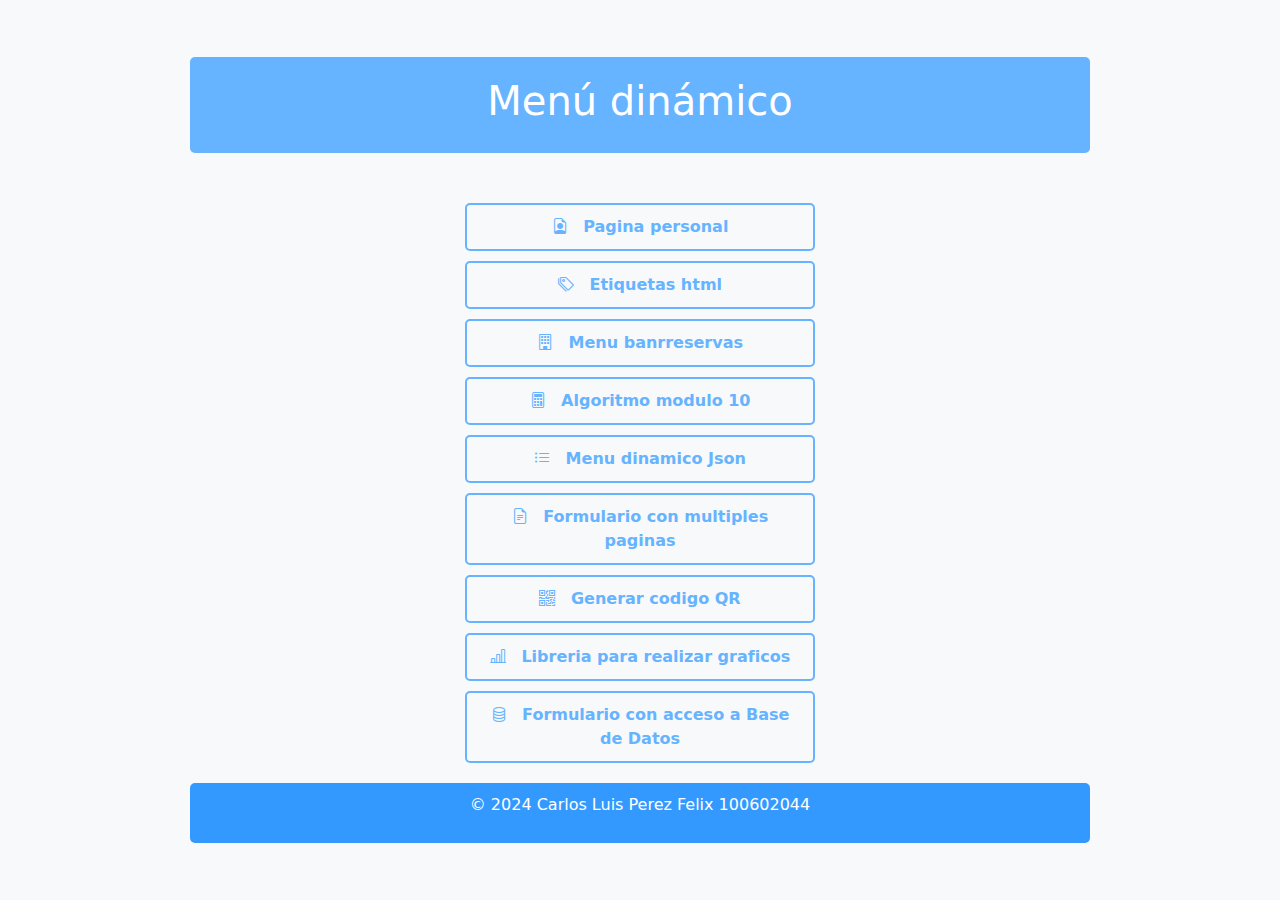
<file: index.html>
<!DOCTYPE html>
<html lang="es">
<head>
    <meta charset="UTF-8">
    <meta name="viewport" content="width=device-width, initial-scale=1.0">
    <title>Proyecto Final</title>
    <!-- Bootstrap -->
    <link href="https://cdn.jsdelivr.net/npm/bootstrap@5.3.2/dist/css/bootstrap.min.css" rel="stylesheet">
    <!-- íconos de Bootstrap -->
    <link href="https://cdn.jsdelivr.net/npm/bootstrap-icons/font/bootstrap-icons.css" rel="stylesheet">
   <link rel="stylesheet" href="style.css">
</head>
<body>

    <!-- Contenedor para el contenido centrado -->
    <div class="content-wrapper">
        <header>
            <h1>Menú dinámico</h1>
        </header>

        <!-- Lista de menu generada dinamicamente -->
        <div class="menu-container">
            <ul id="menu" class="menu-list"></ul>
        </div>

        <footer>
            <p>&copy; 2024 Carlos Luis Perez Felix 100602044</p>
        </footer>
    </div>

    <!-- Bootstrap JS -->
    <script src="https://cdn.jsdelivr.net/npm/bootstrap@5.3.2/dist/js/bootstrap.bundle.min.js"></script>

    <script src="script.js">  
    </script>
</body>
</html>
</file>
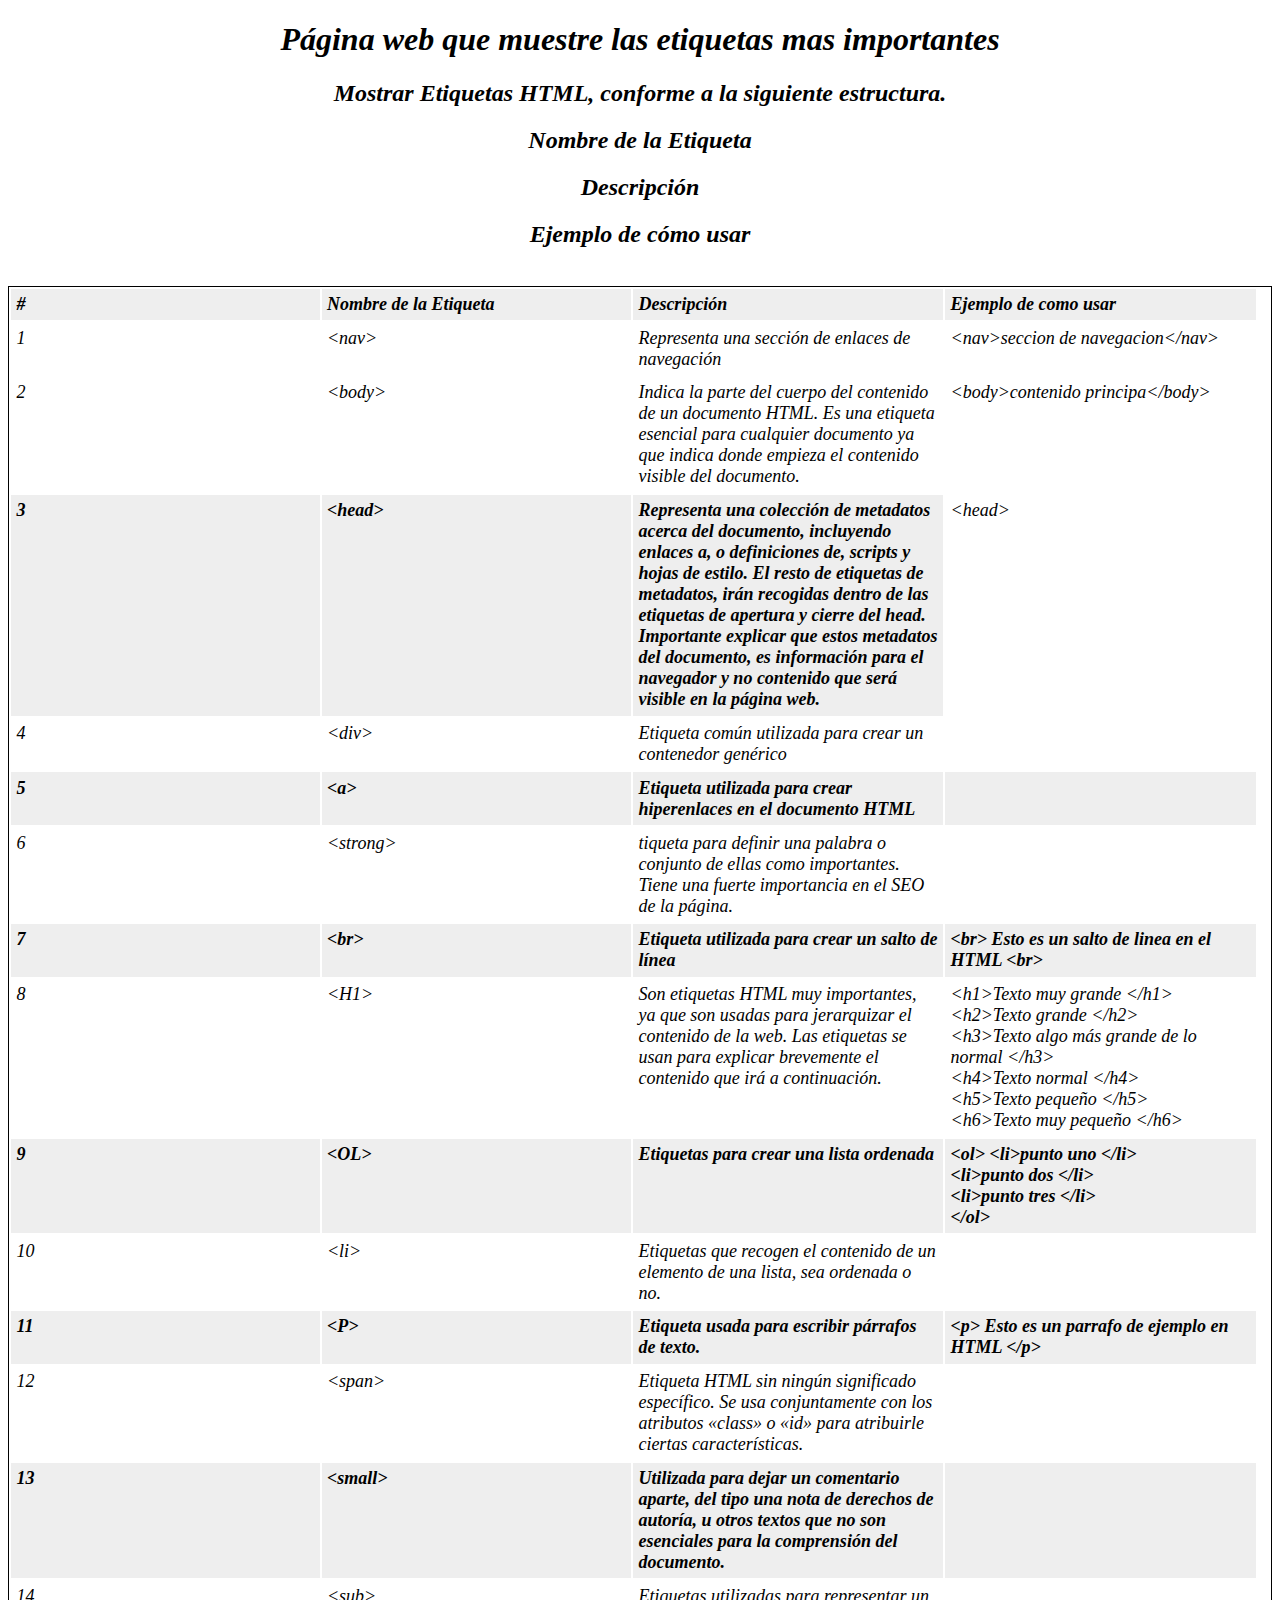
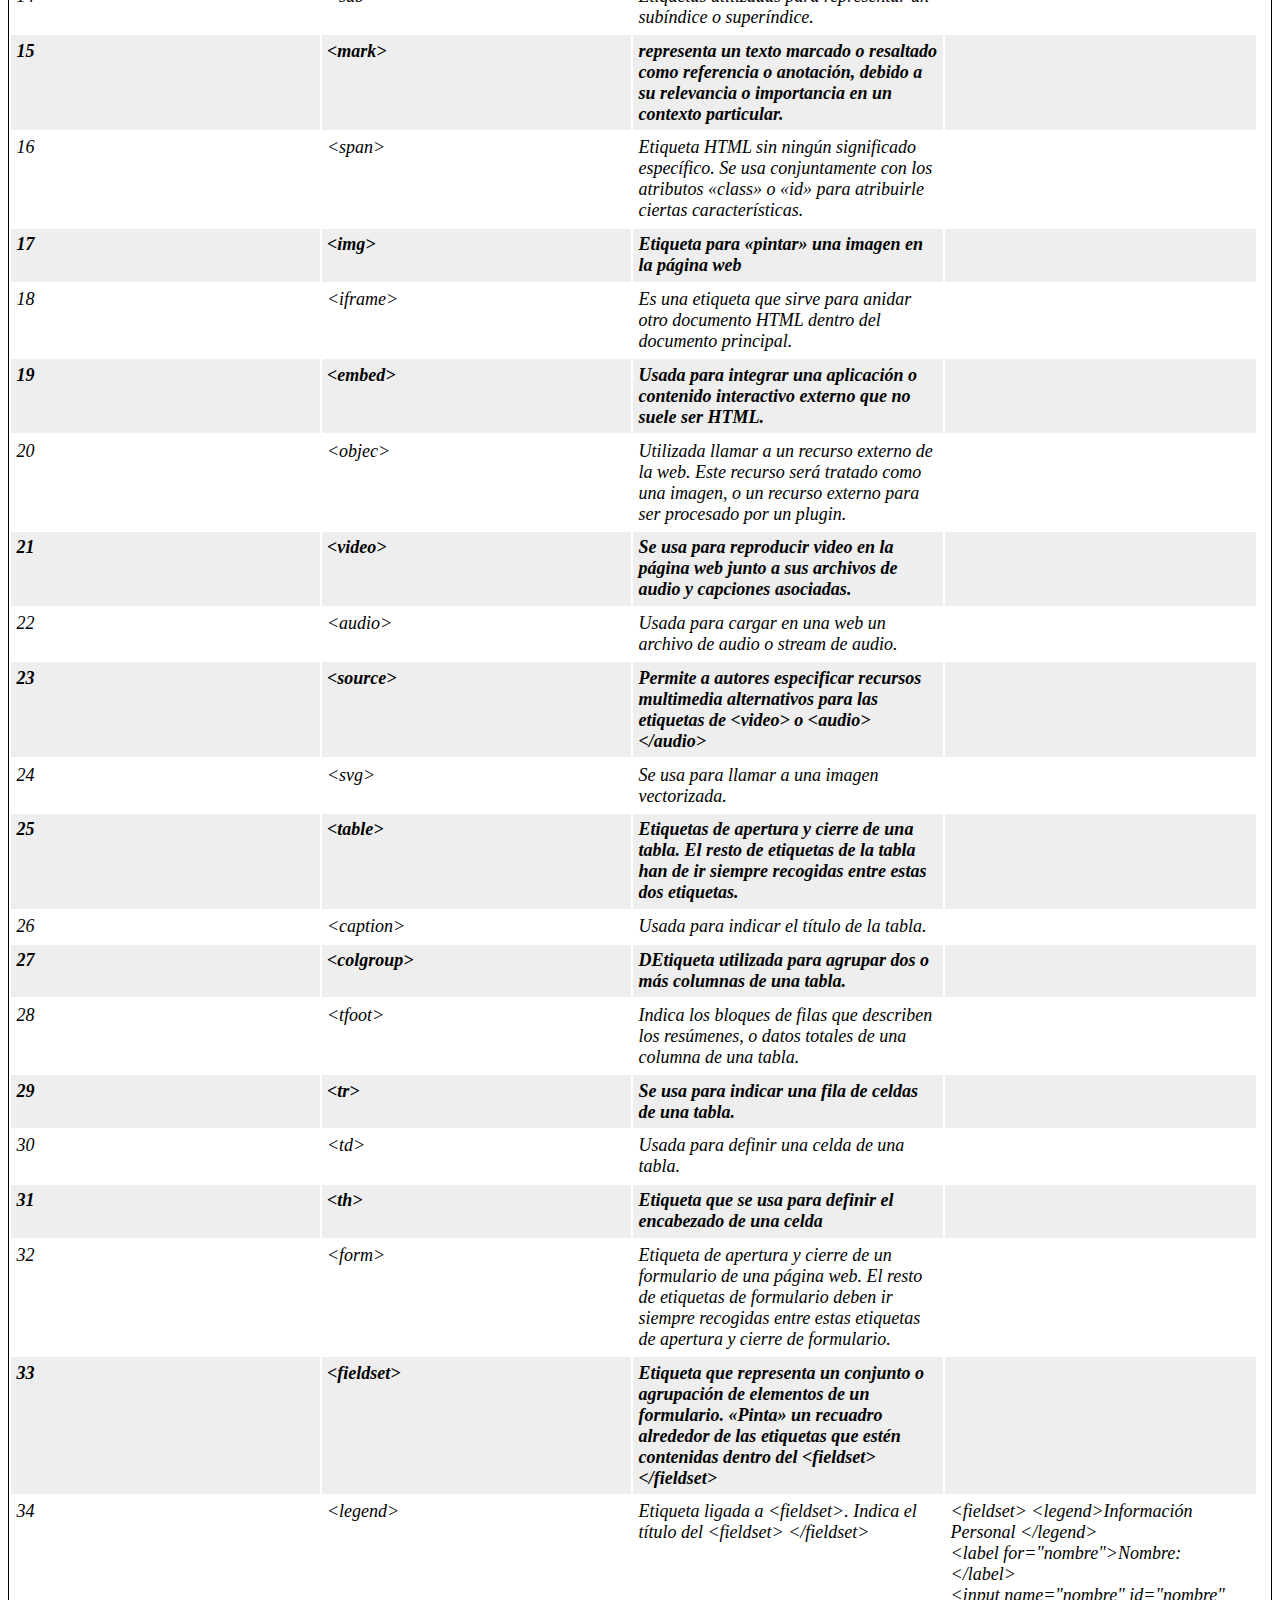
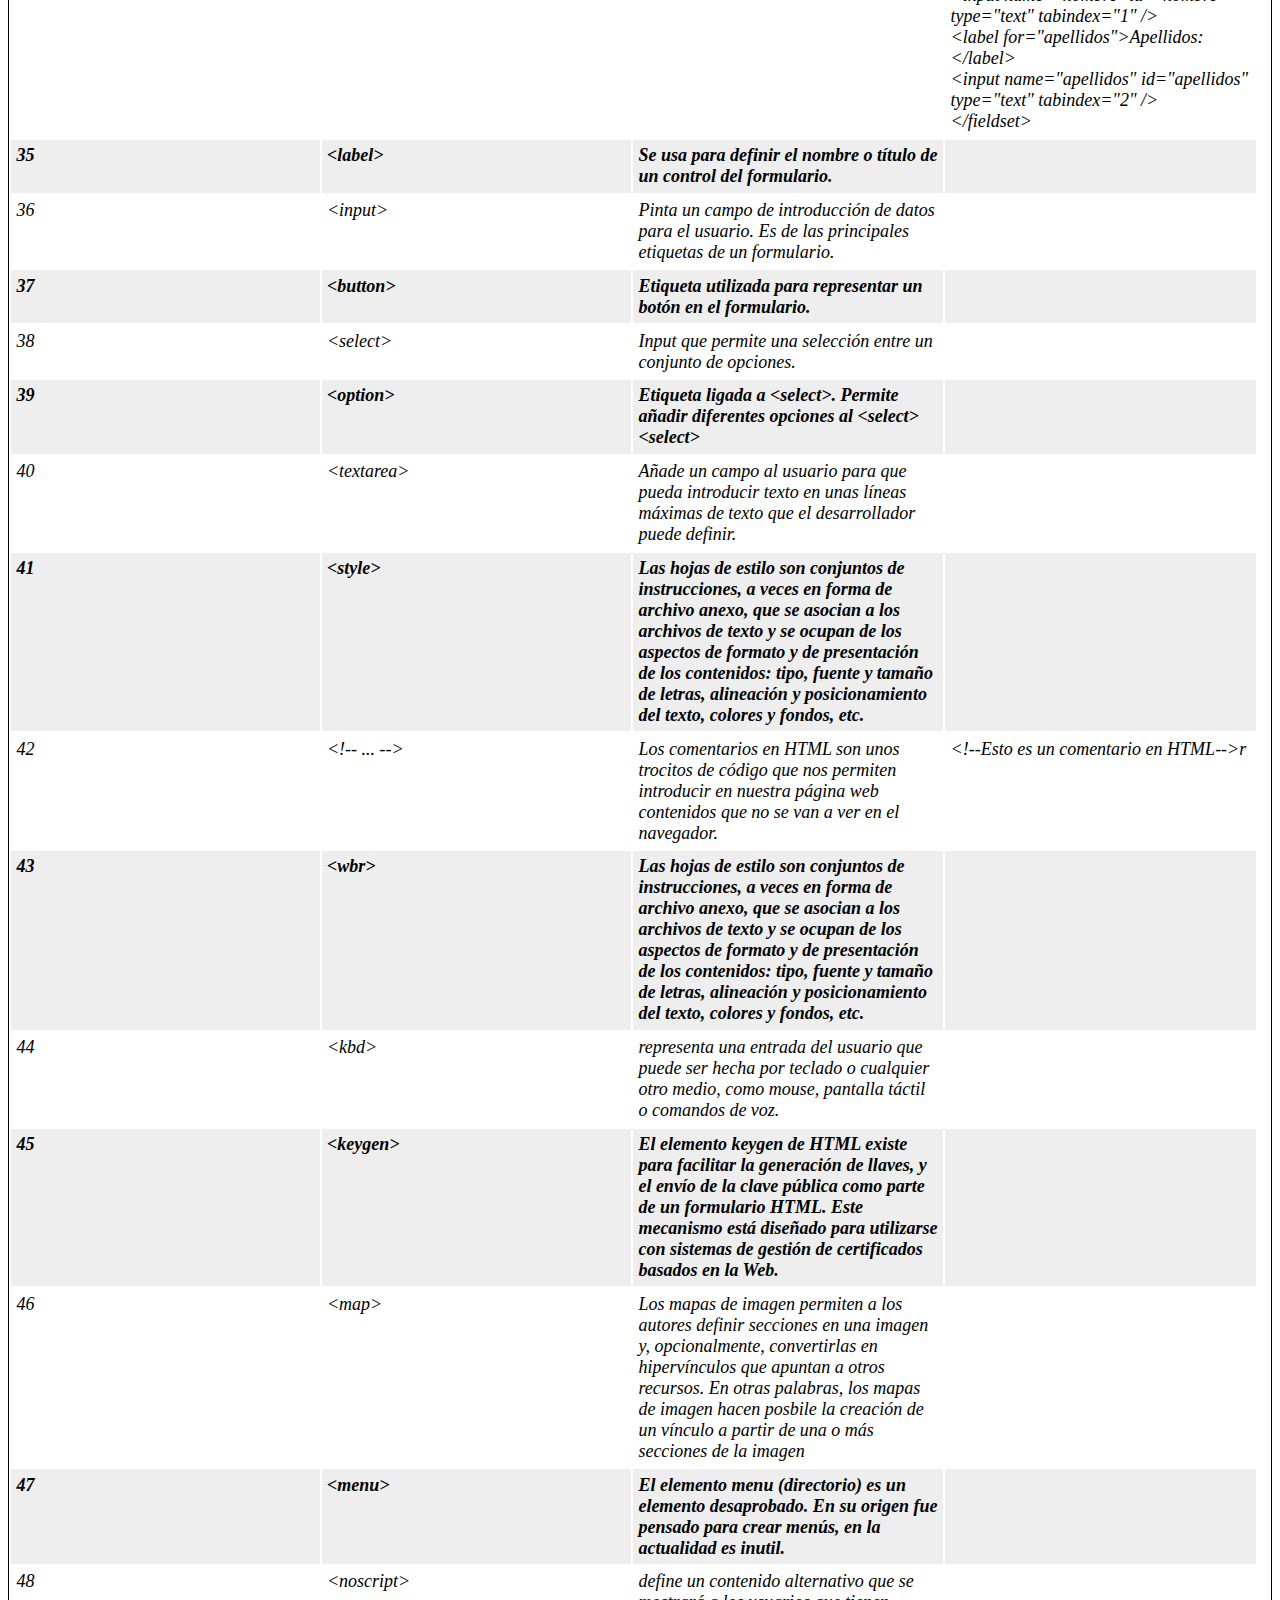
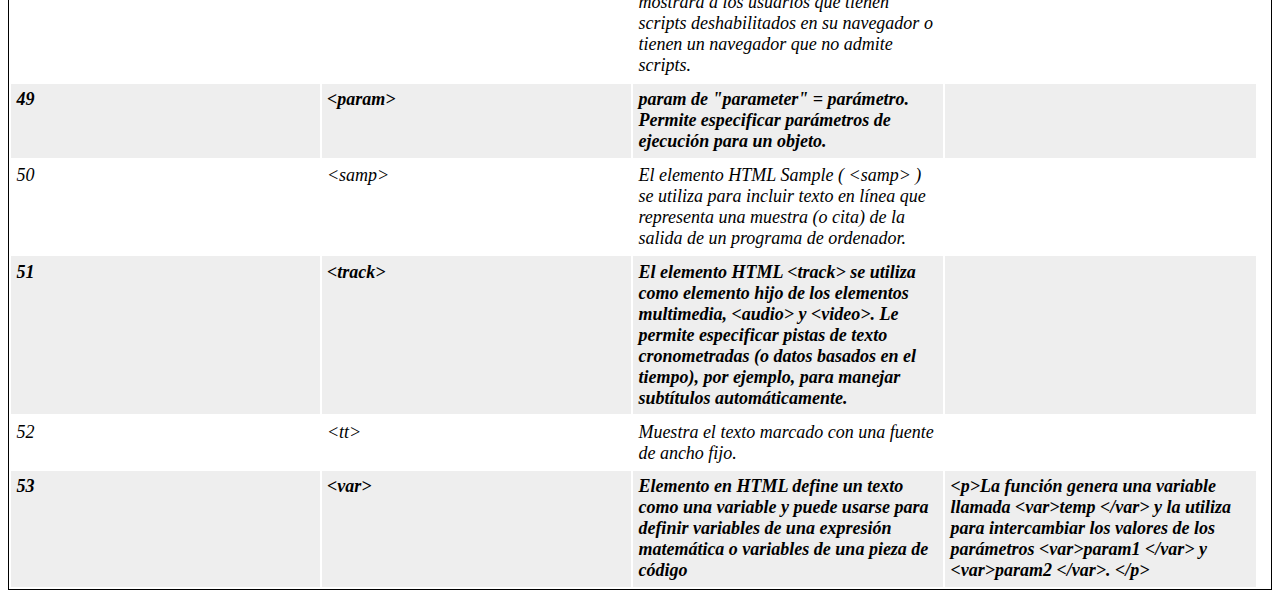
<file: 102 etiquetas/index.html>
<!DOCTYPE html>
<html lang="en">
<head>
    <meta charset="UTF-8">
    <meta http-equiv="X-UA-Compatible" content="IE=edge">
    <meta name="viewport" content="width=device-width, initial-scale=1.0">
    <title>102 Etiquetas HTML</title>

    <style>
        
        div {
            text-align: center;
            color: #000;
            font-style: italic;
        }

        img{
            max-width: 100%;
            justify-content: space-between;
            border-radius: 2rem;
            
            
        }

        h3{
            text-align: initial;
        }

        table {
            width: 100%;
            border: 1px solid #000;
            color: black;
        }

        th, td {
            width: 25%;
            text-align: left;
            vertical-align: top;
            border-collapse: collapse;
            padding: 0.3em;
            caption-side: bottom;
            font-size: large;
            font-style: italic;
            
        }
        
        caption {
            padding: 0.3em;
            color: #fff;
            background: #000;
        }
        th {
            background: #eee;
            
        }

    </style>
</head>
<body>
    <div>

        <main>

        <h1>Página web que muestre las etiquetas mas importantes</h1>
        <h2>Mostrar Etiquetas HTML, conforme a la siguiente estructura.</h2>
        <h2>Nombre de la Etiqueta</h2>
        <h2>Descripción</h2>
        <h2>Ejemplo de cómo usar</h2>

    </main>

        <table>
            <tr>
                <th>#</th>
                <th>Nombre de la Etiqueta</th>
                <th>Descripción</th>
                <th>Ejemplo de como usar</th>
            </tr>


            <tr>
                <td>1</td>
                <td>&ltnav&gt</td>
                <td>Representa una sección de enlaces de navegación</td>
                <td>&lt;nav&gt;seccion de navegacion&lt;/nav&gt;</td>
                <td></td>
            </tr>

            <tr>
                <td>2</td>
                <td>&ltbody&gt</td>
                <td>Indica la parte del cuerpo del contenido de un documento HTML. Es una etiqueta esencial para cualquier documento ya que indica 
                    donde empieza el contenido visible del documento.</td>
                    <td>&lt;body&gt;contenido principa&lt;/body&gt;</td>
                </tr>

            <tr>
                <th>3</th>
                <th>&lthead&gt</th>
                <th>
                    Representa una colección de metadatos acerca del documento, incluyendo enlaces a, o definiciones de, scripts y hojas de estilo. 
                    El resto de etiquetas de metadatos, irán recogidas dentro de las etiquetas de apertura y cierre del head. Importante explicar 
                    que estos metadatos del documento, es información para el navegador y no contenido que será visible en la página web.     
                </th>
                <td>&lt;head&gt;</td>
            </tr>

            <tr>
                <td>4</td>
                <td>&ltdiv&gt</td>
                <td>Etiqueta común utilizada para crear un contenedor genérico</td>
                <td> </td>
            </tr>

            <tr>
                <th>5</th>
                <th>&lta&gt</th>
                <th>Etiqueta utilizada para crear hiperenlaces en el documento HTML</th>
                <th> </th>
            </tr>

            <tr>
                <td>6</td>
                <td>&ltstrong&gt</td>
                <td>tiqueta para definir una palabra o conjunto de ellas como importantes. Tiene una fuerte importancia en el SEO de la página.</td>
                <td> </td>
            </tr>

            <tr>
                <th>7</th>
                <th>&ltbr&gt</th>
                <th>Etiqueta utilizada para crear un salto de línea</th>
                <th>&ltbr&gt Esto es un salto de linea en el HTML &ltbr&gt</th>
            </tr>

            <tr>
                <td>8</td>
                <td>&ltH1&gt</td>
                <td>Son etiquetas HTML muy importantes, ya que son usadas para jerarquizar el contenido de la web. Las etiquetas se usan para explicar 
                    brevemente el contenido que irá a continuación.</td>
                <td> &lth1>Texto muy grande &lt/h1>

                    &lth2>Texto grande &lt/h2> <br>
                    
                    &lth3>Texto algo más grande de lo normal &lt/h3> <br>
                    
                    &lth4>Texto normal &lt/h4> <br>
                    
                    &lth5>Texto pequeño &lt/h5> <br>
                    
                    &lth6>Texto muy pequeño &lt/h6></td> <br>
            </tr>

            <tr>
                <th>9</th>
                <th>&ltOL&gt</th>
                <th>Etiquetas para crear una lista ordenada</th>
                <th> &ltol>
                     &ltli>punto uno &lt/li> <br>
                     &ltli>punto dos &lt/li> <br>
                     &ltli>punto tres &lt/li> <br>
                     &lt/ol></th>
            </tr>

            <tr>
                <td>10</td>
                <td>&ltli&gt</td>
                <td>Etiquetas que recogen el contenido de un elemento de una lista, sea ordenada o no.</td>
                <td> </td>
            </tr>

            <tr>
                <th>11</th>
                <th>&ltP&gt</th>
                <th>Etiqueta usada para escribir párrafos de texto.</th>
                <th> &ltp> Esto es un parrafo de ejemplo en HTML &lt/p></th>
            </tr>

            <tr>
                <td>12</td>
                <td>&ltspan&gt</td>
                <td>Etiqueta HTML sin ningún significado específico. Se usa conjuntamente con los atributos «class» o «id» para atribuirle ciertas 
                    características.</td>
                <td> </td>
            </tr>

            <tr>
                <th>13</th>
                <th>&ltsmall&gt</th>
                <th>Utilizada para dejar un comentario aparte, del tipo una nota de derechos de autoría, u otros textos que no son esenciales para la comprensión
                    del documento.</th>
                <th> </th>
            </tr>

            <tr>
                <td>14</td>
                <td>&ltsub&gt</td>
                <td>Etiquetas utilizadas para representar un subíndice o superíndice.</td>
                <td> </td>
            </tr>

            <tr>
                <th>15</th>
                <th>&ltmark&gt</th>
                <th>representa un texto marcado o resaltado como referencia o anotación, debido a su relevancia o importancia en un contexto particular.</th>
                <th> </th>
            </tr>

            <tr>
                <td>16</td>
                <td>&ltspan&gt</td>
                <td>Etiqueta HTML sin ningún significado específico. Se usa conjuntamente con los atributos «class» o «id» para atribuirle ciertas 
                    características.</td>
                <td> </td>
            </tr>

            <tr>
                <th>17</th>
                <th>&ltimg&gt</th>
                <th>Etiqueta para «pintar» una imagen en la página web</th>
                <th> </th>
            </tr>

            <tr>
                <td>18</td>
                <td>&ltiframe&gt</td>
                <td>Es una etiqueta que sirve para anidar otro documento HTML dentro del documento principal.</td>
                <td> </td>
            </tr>

            <tr>
                <th>19</th>
                <th>&ltembed&gt</th>
                <th>Usada para integrar una aplicación o contenido interactivo externo que no suele ser HTML.</th>
                <th> </th>
            </tr>

            <tr>
                <td>20</td>
                <td>&ltobjec&gt</td>
                <td>Utilizada llamar a un recurso externo de la web. Este recurso será tratado como una imagen,
                    o un recurso externo para ser procesado por un plugin.</td>
                <td> </td>
            </tr>

            <tr>
                <th>21</th>
                <th>&ltvideo&gt</th>
                <th>Se usa para reproducir video en la página web junto a sus archivos de audio y capciones asociadas.</th>
                <th> </th>
            </tr>

            <tr>
                <td>22</td>
                <td>&ltaudio&gt</td>
                <td>Usada para cargar en una web un archivo de audio o stream de audio.</td>
                <td> </td>
            </tr>

            <tr>
                <th>23</th>
                <th>&ltsource&gt</th>
                <th>Permite a autores especificar recursos multimedia alternativos para las etiquetas de &ltvideo&gt o &ltaudio&gt &lt/audio&gt</th>
                <th> </th>
            </tr>

            <tr>
                <td>24</td>
                <td>&ltsvg&gt</td>
                <td>Se usa para llamar a una imagen vectorizada.</td>
                <td> </td>
            </tr>

            <tr>
                <th>25</th>
                <th>&lttable&gt</th>
                <th>Etiquetas de apertura y cierre de una tabla. El resto de etiquetas de la tabla han de ir siempre recogidas entre estas dos etiquetas.</th>
                <th> </th>
            </tr>

            <tr>
                <td>26</td>
                <td>&ltcaption&gt</td>
                <td>Usada para indicar el título de la tabla.</td>
                <td> </td>
            </tr>

            <tr>
                <th>27</th>
                <th>&ltcolgroup&gt</th>
                <th>DEtiqueta utilizada para agrupar dos o más columnas de una tabla.</th>
                <th> </th>
            </tr>

            <tr>
                <td>28</td>
                <td>&lttfoot&gt</td>
                <td>Indica los bloques de filas que describen los resúmenes, o datos totales de una columna de una tabla.</td>
                <td> </td>
            </tr>

            <tr>
                <th>29</th>
                <th>&lttr&gt</th>
                <th>Se usa para indicar una fila de celdas de una tabla.</th>
                <th> </th>
            </tr>

            <tr>
                <td>30</td>
                <td>&lttd&gt</td>
                <td>Usada para definir una celda de una tabla.</td>
                <td> </td>
            </tr>

            <tr>
                <th>31</th>
                <th>&ltth&gt</th>
                <th>Etiqueta que se usa para definir el encabezado de una celda</th>
                <th> </th>
            </tr>

            <tr>
                <td>32</td>
                <td>&ltform&gt</td>
                <td>Etiqueta de apertura y cierre de un formulario de una página web. El resto de etiquetas de formulario deben ir siempre recogidas entre estas 
                    etiquetas de apertura y cierre de formulario.</td>
                <td> </td>
            </tr>

            <tr>
                <th>33</th>
                <th>&ltfieldset&gt</th>
                <th>Etiqueta que representa un conjunto o agrupación de elementos de un formulario. «Pinta» un recuadro alrededor de las etiquetas que estén contenidas
                    dentro del &ltfieldset&gt &lt/fieldset&gt</th>
                <th> </th>
            </tr>

            <tr>
                <td>34</td>
                <td>&ltlegend&gt</td>
                <td>Etiqueta ligada a &ltfieldset&gt. Indica el título del &ltfieldset&gt &lt/fieldset&gt</td>
                <td><form>
                    &ltfieldset>
                        &ltlegend>Información Personal &lt/legend> <br>
                        &ltlabel for="nombre">Nombre: &lt/label> <br>
                        &ltinput name="nombre" id="nombre" type="text" tabindex="1" /> <br>
                        &ltlabel for="apellidos">Apellidos: &lt/label> <br>
                        &ltinput name="apellidos" id="apellidos" type="text" tabindex="2" /> <br>
                        &lt/fieldset></td>
            </tr>

            <tr>
                <th>35</th>
                <th>&ltlabel&gt</th>
                <th>Se usa para definir el nombre o título de un control del formulario.</th>
                <th> </th>
            </tr>

            <tr>
                <td>36</td>
                <td>&ltinput&gt</td>
                <td>Pinta un campo de introducción de datos para el usuario. Es de las principales etiquetas de un formulario.</td>
                <td> </td>
            </tr>

            <tr>
                <th>37</th>
                <th>&ltbutton&gt</th>
                <th>Etiqueta utilizada para representar un botón en el formulario.</th>
                <th> </th>
            </tr>

            <tr>
                <td>38</td>
                <td>&ltselect&gt</td>
                <td>Input que permite una selección entre un conjunto de opciones.</td>
                <td> </td>
            </tr>

            <tr>
                <th>39</th>
                <th>&ltoption&gt</th>
                <th>Etiqueta ligada a &ltselect&gt. Permite añadir diferentes opciones al &ltselect&gt &ltselect&gt</th>
                <th> </th>
            </tr>

            <tr>
                <td>40</td>
                <td>&lttextarea&gt</td>
                <td>Añade un campo al usuario para que pueda introducir texto en unas líneas máximas de texto que el desarrollador puede definir.</td>
                <td> </td>
            </tr>

            <tr>
                <th>41</th>
                <th>&ltstyle&gt</th>
                <th>Las hojas de estilo son conjuntos de instrucciones, a veces en forma de archivo anexo, que se asocian a los archivos de texto
                 y se ocupan de los aspectos de formato y de presentación de los contenidos: tipo, fuente y tamaño de letras, alineación y posicionamiento del texto, colores y fondos, etc.</th>
                <th> </th>
            </tr>

            <tr>
                <td>42</td>
                <td>&lt!-- ... --&gt</td>
                <td>Los comentarios en HTML son unos trocitos de código que nos permiten introducir en nuestra página web contenidos que no se van a ver en el navegador.</td>
                <td>&lt!--Esto es un comentario en HTML--&gtr</td>
            </tr>

            <tr>
                <th>43</th>
                <th>&ltwbr&gt</th>
                <th>Las hojas de estilo son conjuntos de instrucciones, a veces en forma de archivo anexo, que se asocian a los archivos de texto y se ocupan de los aspectos 
                    de formato y de presentación de los contenidos: tipo, fuente y tamaño de letras, alineación y posicionamiento del texto, colores y fondos, etc.</th>
                <th> </th>
            </tr>

            <tr>
                <td>44</td>
                <td>&ltkbd&gt</td>
                <td> representa una entrada del usuario que puede ser hecha por teclado o cualquier otro medio, como mouse, pantalla táctil o comandos de voz.</td>
                <td> </td>
            </tr>

            <tr>
                <th>45</th>
                <th>&ltkeygen&gt</th>
                <th>El elemento keygen de HTML existe para facilitar la generación de llaves, y el envío de la clave pública como parte de un formulario HTML. 
                    Este mecanismo está diseñado para utilizarse con sistemas de gestión de certificados basados en la Web.</th>
                <th> </th>
            </tr>

            <tr>
                <td>46</td>
                <td>&ltmap&gt</td>
                <td>Los mapas de imagen permiten a los autores definir secciones en una imagen y, opcionalmente, convertirlas en hipervínculos 
                    que apuntan a otros recursos. En otras palabras, los mapas de imagen hacen posbile la creación de un vínculo a partir de una o más secciones de la imagen</td>
                <td> </td>
            </tr>

            <tr>
                <th>47</th>
                <th>&ltmenu&gt</th>
                <th>El elemento menu (directorio) es un elemento desaprobado. En su origen fue pensado para crear menús, en la actualidad es inutil.</th>
                <th> </th>
            </tr>

            <tr>
                <td>48</td>
                <td>&ltnoscript&gt</td>
                <td>define un contenido alternativo que se mostrará a los usuarios que tienen scripts deshabilitados en su navegador o tienen un navegador que no admite scripts.</td>
                <td> </td>
            </tr>

            <tr>
                <th>49</th>
                <th>&ltparam&gt</th>
                <th>param de "parameter" = parámetro. Permite especificar parámetros de ejecución para un objeto.</th>
                <th> </th>
            </tr>

            <tr>
                <td>50</td>
                <td>&ltsamp&gt</td>
                <td>El elemento HTML Sample ( &ltsamp> ) se utiliza para incluir texto en línea que representa una muestra (o cita) de la salida de un programa de ordenador.</td>
                <td> </td>
            </tr>

            <tr>
                <th>51</th>
                <th>&lttrack&gt</th>
                <th>El elemento HTML &lttrack> se utiliza como elemento hijo de los elementos multimedia, &ltaudio> y &ltvideo>. Le permite especificar pistas de texto cronometradas (o datos basados en el tiempo), por ejemplo, para manejar subtítulos automáticamente.</th>
                <th> </th>
            </tr>

            <tr>
                <td>52</td>
                <td>&lttt&gt</td>
                <td>Muestra el texto marcado con una fuente de ancho fijo.</td>
                <td> </td>
            </tr>

            <tr>
                <th>53</th>
                <th>&ltvar&gt</th>
                <th>Elemento en HTML define un texto como una variable y puede usarse para definir variables de una expresión matemática o variables de una pieza de código</th>
                <th>&ltp>La función genera una variable llamada &ltvar>temp &lt/var> y la utiliza para intercambiar los valores de los parámetros &ltvar>param1 &lt/var> y &ltvar>param2 &lt/var>. &lt/p></th>
            </tr>
    
        </table>
        
    </div>
</body>
</html>
</file>
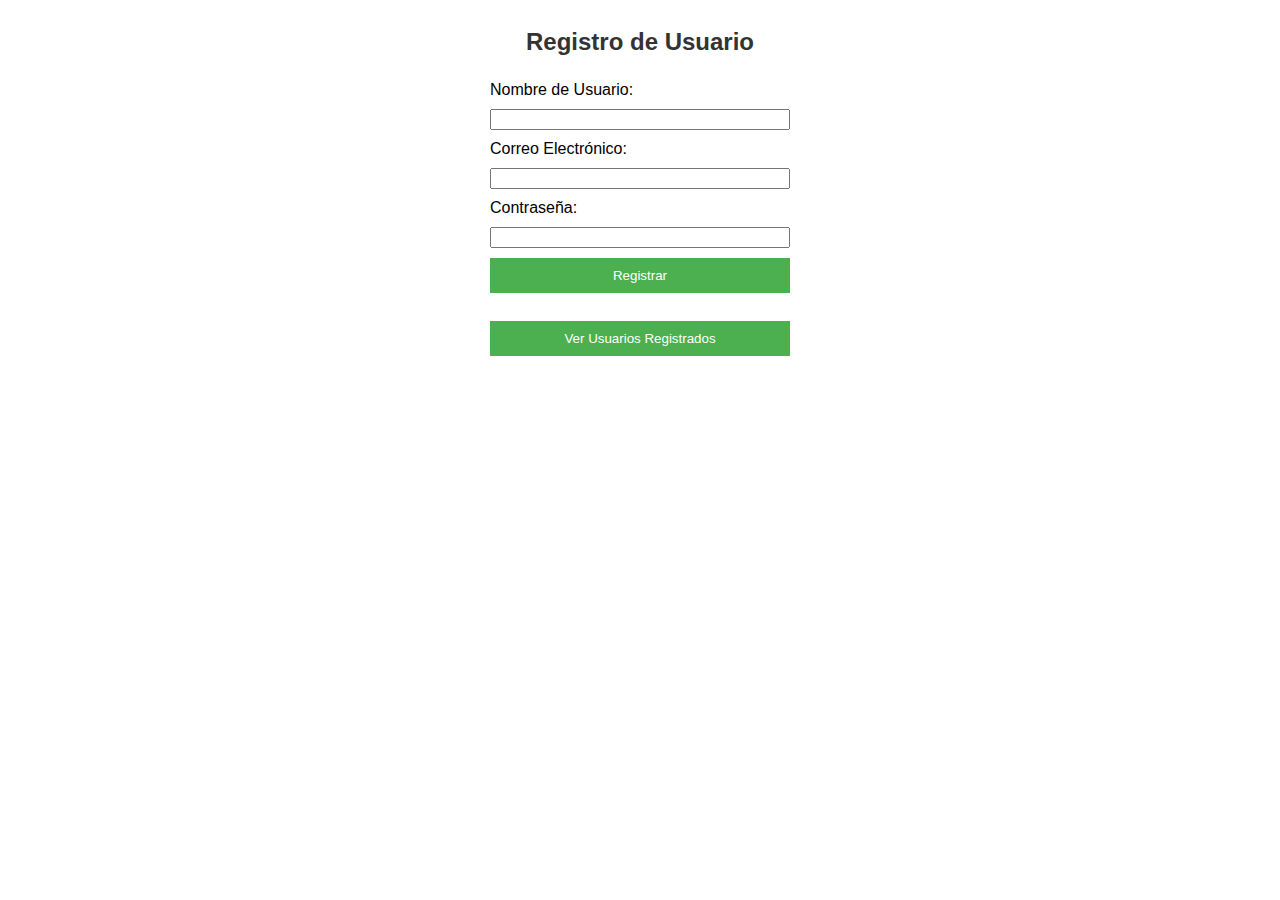
<file: formulario_accesoDB/index.html>
<!DOCTYPE html>
<html lang="es">
<head>
    <meta charset="UTF-8">
    <meta name="viewport" content="width=device-width, initial-scale=1.0">
    <title>Registro de Usuario</title>
    <link rel="stylesheet" href="styles.css">
</head>
<body>
    <h2>Registro de Usuario</h2>
    <form action="registro.php" method="POST">
        <label for="username">Nombre de Usuario:</label>
        <input type="text" id="username" name="username" required>
        
        <label for="email">Correo Electrónico:</label>
        <input type="email" id="email" name="email" required>

        <label for="password">Contraseña:</label>
        <input type="password" id="password" name="password" required>

        <button type="submit">Registrar</button>
    </form>
    <br>
    <form action="ver_usuarios.php" method="GET">
        <button type="submit">Ver Usuarios Registrados</button>
    </form>
</body>
</html>
</file>
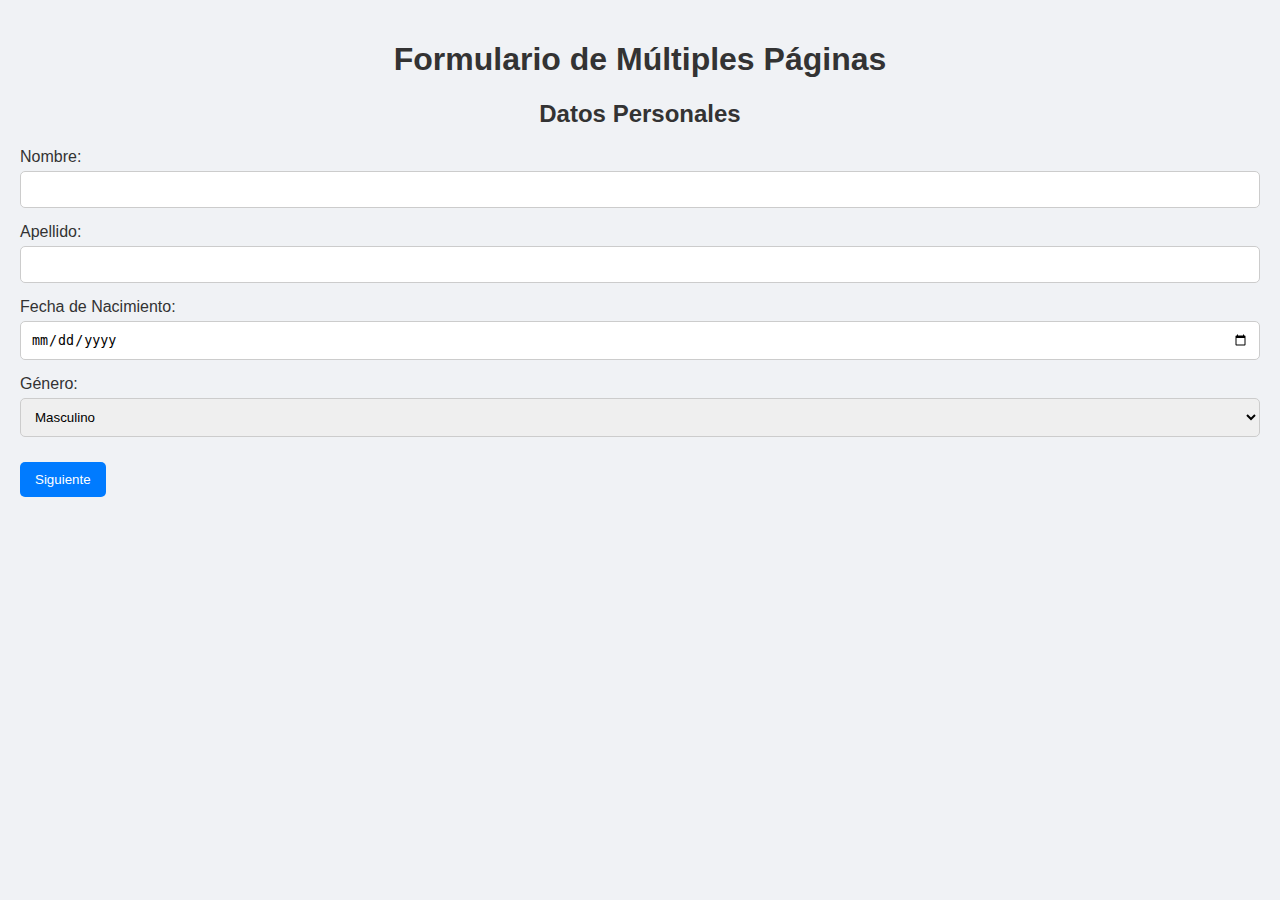
<file: Formulario_multiples_paginas/index.html>
<!DOCTYPE html>
<html lang="es">
<head>
    <meta charset="UTF-8">
    <meta name="viewport" content="width=device-width, initial-scale=1.0">
    <title>Formulario de Múltiples Páginas</title>
    <style>
        body {
            font-family: Arial, sans-serif;
            background-color: #f0f2f5;
            margin: 0;
            padding: 20px;
           
        }
        .form-container {
            background-color: #fff;
            padding: 20px;
            border-radius: 10px;
            box-shadow: 0 0 10px rgba(0, 0, 0, 0.1);
            width: 400px;
        }

        h1, h2 {
            text-align: center;
            color: #333;
        }

        .page {
            display: none;
        }

        .active {
            display: block;
        }

        label {
            display: block;
            margin-bottom: 5px;
            color: #333;
        }

        input[type="text"], input[type="date"], input[type="number"], select {
            width: 100%;
            padding: 10px;
            margin-bottom: 15px;
            border: 1px solid #ccc;
            border-radius: 5px;
            box-sizing: border-box;
        }

        button {
            padding: 10px 15px;
            background-color: #007bff;
            color: white;
            border: none;
            border-radius: 5px;
            cursor: pointer;
            margin-top: 10px;
        }

        button:hover {
            background-color: #0056b3;
        }

        #datosGuardados {
            margin-top: 20px;
            padding: 15px;
            background-color: #f8f9fa;
            border: 1px solid #ccc;
            border-radius: 5px;
        }
    </style>
</head>
<body>
    <h1>Formulario de Múltiples Páginas</h1>
    
    <form id="multiStepForm">
        <!-- pagina 1: datos Personales -->
        <div class="page active" id="page1">
            <h2>Datos Personales</h2>
            <label for="nombre">Nombre:</label>
            <input type="text" id="nombre" name="nombre" required>
            <br>
            <label for="apellido">Apellido:</label>
            <input type="text" id="apellido" name="apellido" required>
            <br>
            <label for="fechaNacimiento">Fecha de Nacimiento:</label>
            <input type="date" id="fechaNacimiento" name="fechaNacimiento" required>
            <br>
            <label for="genero">Género:</label>
            <select id="genero" name="genero">
                <option value="masculino">Masculino</option>
                <option value="femenino">Femenino</option>
            </select>
            <br>
            <button type="button" onclick="nextPage(2)">Siguiente</button>
        </div>

        <!-- pagina 2: familiares -->
        <div class="page" id="page2">
            <h2>Familiares</h2>
            <label for="nombreFamiliar">Nombre:</label>
            <input type="text" id="nombreFamiliar" name="nombreFamiliar">
            <br>
            <label for="parentesco">Parentesco:</label>
            <input type="text" id="parentesco" name="parentesco">
            <br>
            <label for="edadFamiliar">Edad:</label>
            <input type="number" id="edadFamiliar" name="edadFamiliar">
            <br>
            <button type="button" onclick="prevPage(1)">Anterior</button>
            <button type="button" onclick="nextPage(3)">Siguiente</button>
        </div>

        <!-- pagina 3: condiciones Pre-existentes -->
        <div class="page" id="page3">
            <h2>Condiciones de Salud</h2>
            <label for="enfermedad">Enfermedad:</label>
            <input type="text" id="enfermedad" name="enfermedad">
            <br>
            <label for="tiempoEnfermedad">Tiempo con la Enfermedad:</label>
            <input type="text" id="tiempoEnfermedad" name="tiempoEnfermedad">
            <br>
            <button type="button" onclick="prevPage(2)">Anterior</button>
            <button type="button" onclick="nextPage(4)">Siguiente</button>
        </div>

        <!-- pagina 4: internamientos realizados -->
        <div class="page" id="page4">
            <h2>Internamientos</h2>
            <label for="fechaInternamiento">Fecha:</label>
            <input type="date" id="fechaInternamiento" name="fechaInternamiento">
            <br>
            <label for="centroMedico">Centro Médico:</label>
            <input type="text" id="centroMedico" name="centroMedico">
            <br>
            <label for="diagnostico">Diagnóstico:</label>
            <input type="text" id="diagnostico" name="diagnostico">
            <br>
            <button type="button" onclick="prevPage(3)">Anterior</button>
            <button type="submit">Finalizar</button>
        </div>
    </form>

    <script>
        // JSON para almacenar los datos temporalmente
        let formData = {
            persona: {},
            familiares: [],
            condicionesSalud: [],
            internamientos: []
        };

        let currentPage = 1;

        // funcion para avanzar a la siguiente pagina
        function nextPage(page) {
            document.getElementById(`page${currentPage}`).classList.remove('active');
            currentPage = page;
            document.getElementById(`page${currentPage}`).classList.add('active');
        }

        // funcion para regresar a la pagina anterior
        function prevPage(page) {
            document.getElementById(`page${currentPage}`).classList.remove('active');
            currentPage = page;
            document.getElementById(`page${currentPage}`).classList.add('active');
        }

        // captura de datos y manejo de envio de formulario
        document.getElementById('multiStepForm').addEventListener('submit', function (event) {
            event.preventDefault();
            
            // obtener los datos de cada pagina y guardarlos en el objeto formData
            formData.persona = {
                nombre: document.getElementById('nombre').value,
                apellido: document.getElementById('apellido').value,
                fechaNacimiento: document.getElementById('fechaNacimiento').value,
                genero: document.getElementById('genero').value
            };

            formData.familiares.push({
                nombre: document.getElementById('nombreFamiliar').value,
                parentesco: document.getElementById('parentesco').value,
                edad: document.getElementById('edadFamiliar').value
            });

            formData.condicionesSalud.push({
                enfermedad: document.getElementById('enfermedad').value,
                tiempo: document.getElementById('tiempoEnfermedad').value
            });

            formData.internamientos.push({
                fecha: document.getElementById('fechaInternamiento').value,
                centroMedico: document.getElementById('centroMedico').value,
                diagnostico: document.getElementById('diagnostico').value
            });

            // mostrar los datos en la consola
            console.log('Datos del formulario:', formData);
            alert('Formulario enviado correctamente');
        });
    </script>
</body>
</html>
</file>
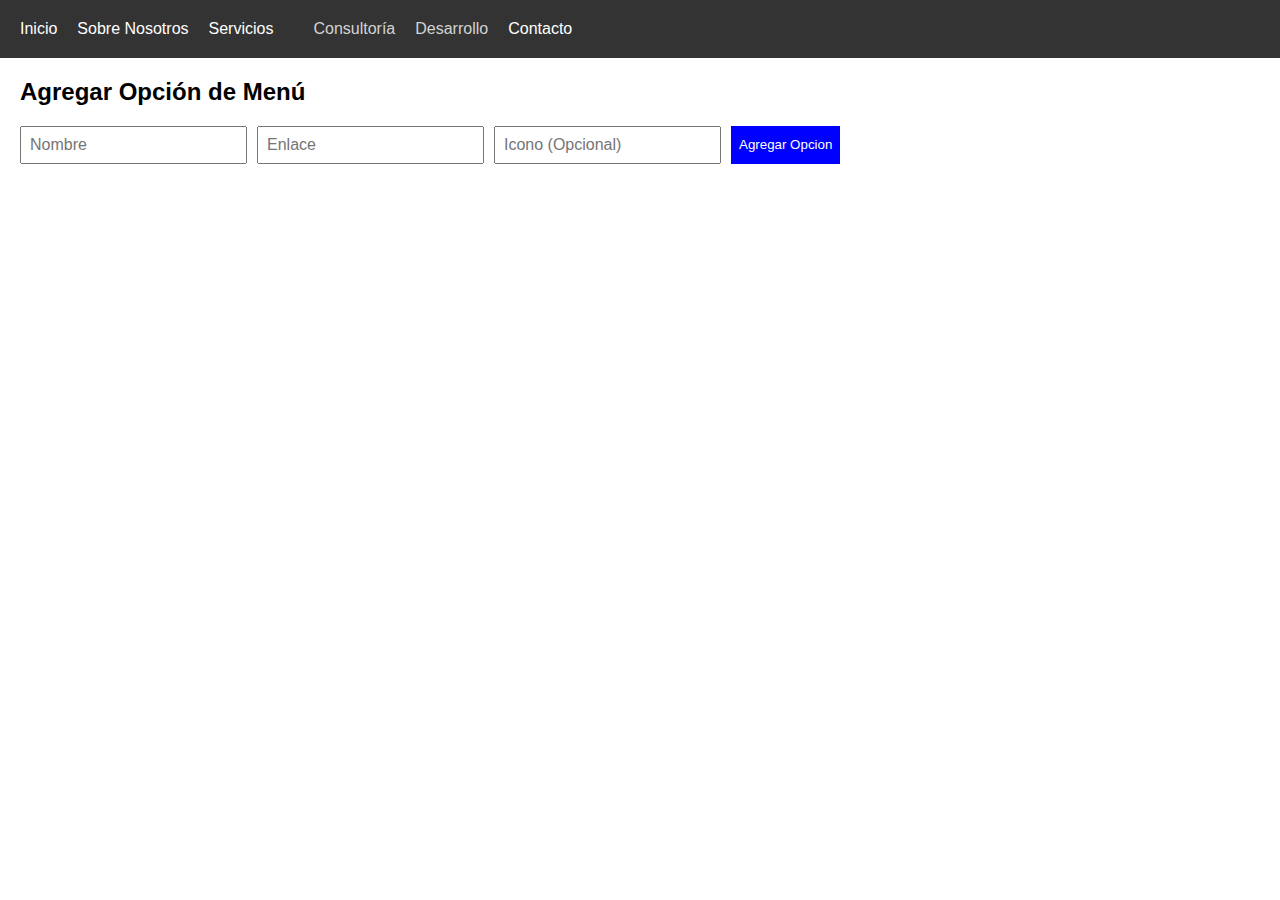
<file: menu dinamico Json/index.html>
<!DOCTYPE html>
<html lang="es">
<head>
    <meta charset="UTF-8">
    <meta name="viewport" content="width=device-width, initial-scale=1.0">
    <title>Menu Dinamico</title>
    <style>
        body {
            font-family: Arial, sans-serif;
            margin: 0;
            padding: 0;
        }

        nav {
            background-color: #333;
            padding: 10px;
        }

        nav a {
            color: white;
            text-decoration: none;
            padding: 10px;
            display: inline-block;
        }

        nav a:hover {
            background-color: #555;
        }

        .submenu {
            display: inline-block; 
            margin-left: 20px;
        }

        .submenu a {
            color: lightgray; 
        }

        .menu-form {
            margin: 20px;
        }

        .menu-form form {
            display: flex;
            gap: 10px;
        }

        .menu-form input {
            padding: 8px;
            font-size: 16px;
        }

        .menu-form button {
            padding: 8px;
            background-color: blue;
            color: white;
            border: none;
            cursor: pointer;
        }

        .menu-form button:hover {
            background-color: darkblue;
        }

        @media screen and (max-width: 600px) {
            nav a {
                display: block;
                margin-bottom: 10px;
            }
        }
    </style>
</head>
<body>

    <nav id="menu-dinamico">

    </nav>

    <!-- formulario para agregar opciones al menu -->
    <div class="menu-form">
        <h2>Agregar Opción de Menú</h2>
        <form id="menuForm">
            <input type="text" id="nombre" placeholder="Nombre" required />
            <input type="text" id="enlace" placeholder="Enlace" required />
            <input type="text" id="icono" placeholder="Icono (Opcional)" />
            <button type="submit">Agregar Opcion</button>
        </form>
    </div>

    <script>
        let menuData = {
            "menu": [
                {
                    "id": 1,
                    "nombre": "Inicio",
                    "enlace": "/inicio",
                    "icono": "home",
                    "submenu": []
                },
                {
                    "id": 2,
                    "nombre": "Sobre Nosotros",
                    "enlace": "/sobre-nosotros",
                    "icono": "info-circle",
                    "submenu": []
                },
                {
                    "id": 3,
                    "nombre": "Servicios",
                    "enlace": "/servicios",
                    "icono": "briefcase",
                    "submenu": [
                        {
                            "id": 31,
                            "nombre": "Consultoría",
                            "enlace": "/servicios/consultoria"
                        },
                        {
                            "id": 32,
                            "nombre": "Desarrollo",
                            "enlace": "/servicios/desarrollo"
                        }
                    ]
                },
                {
                    "id": 4,
                    "nombre": "Contacto",
                    "enlace": "/contacto",
                    "icono": "phone",
                    "submenu": []
                }
            ]
        };

        // Cargar y generar el menu
        document.addEventListener('DOMContentLoaded', () => {
            generarMenu(menuData.menu);
        });

        //  generar el menu en el DOM
        function generarMenu(menuItems) {
            const menuContainer = document.getElementById('menu-dinamico');
            menuContainer.innerHTML = ''; // Limpiar contenido previo

            menuItems.forEach(item => {
                const menuItem = document.createElement('a');
                menuItem.href = item.enlace;
                menuItem.innerHTML = `<i class="fas fa-${item.icono}"></i> ${item.nombre}`;
                
                menuContainer.appendChild(menuItem);

                // generar submenu 
                if (item.submenu && item.submenu.length > 0) {
                    const subMenu = document.createElement('div');
                    subMenu.classList.add('submenu');
                    item.submenu.forEach(subItem => {
                        const subMenuItem = document.createElement('a');
                        subMenuItem.href = subItem.enlace;
                        subMenuItem.textContent = subItem.nombre;
                        subMenu.appendChild(subMenuItem);
                    });
                    menuContainer.appendChild(subMenu);
                }
            });
        }

        // agregar opcion al menu
        document.getElementById('menuForm').addEventListener('submit', function (event) {
            event.preventDefault();

            const nombre = document.getElementById('nombre').value;
            const enlace = document.getElementById('enlace').value;
            const icono = document.getElementById('icono').value || 'link'; // Icono por defecto

            const nuevaOpcion = {
                id: Date.now(),  // genera ID unico basado en la fecha actual
                nombre: nombre,
                enlace: enlace,
                icono: icono,
                submenu: []
            };

            
            menuData.menu.push(nuevaOpcion);

            generarMenu(menuData.menu);
           
            document.getElementById('menuForm').reset();
        });
    </script>

</body>
</html>
</file>
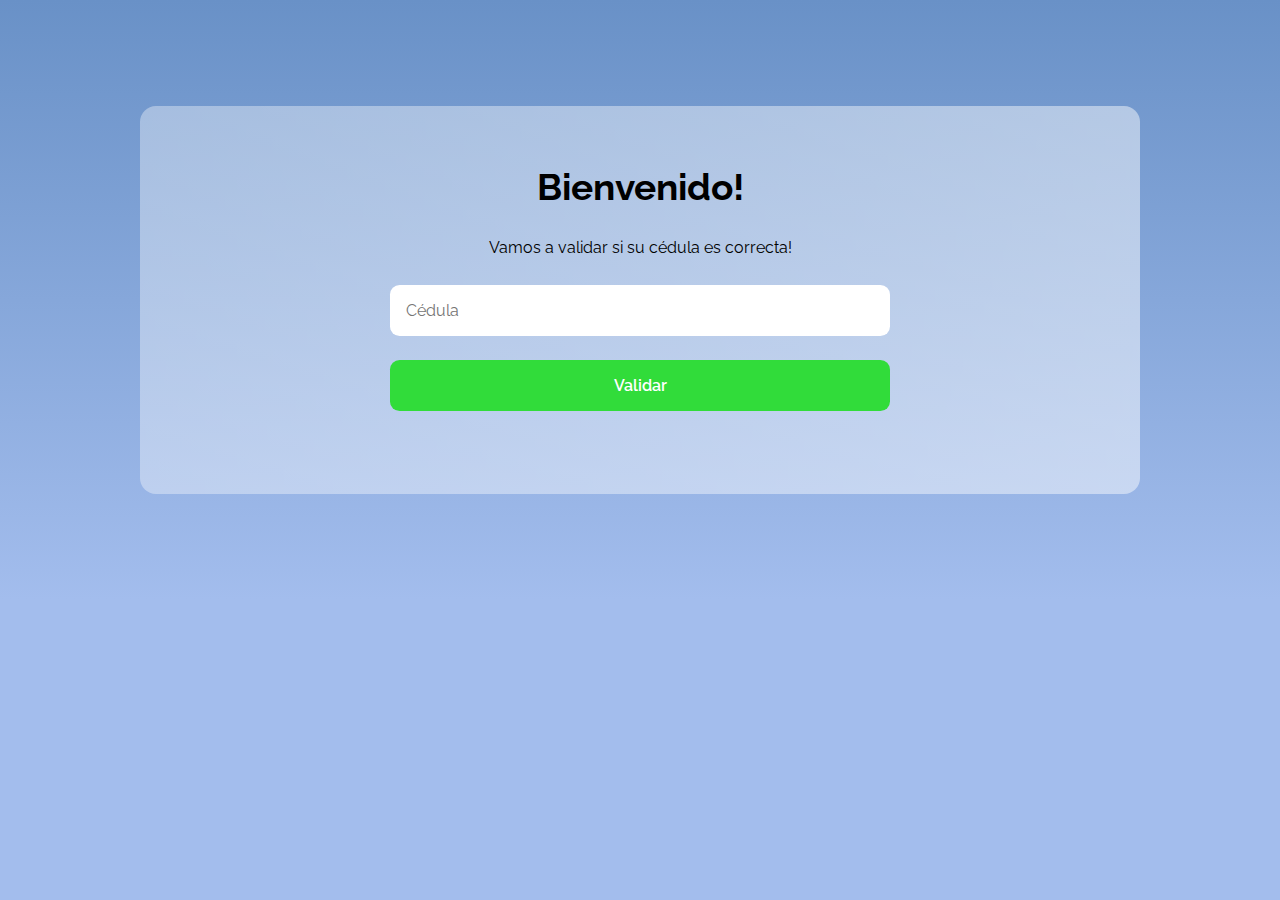
<file: modulo 10/index.html>
<!DOCTYPE html>
<html lang="es">
<head>
    <meta charset="UTF-8">
    <meta http-equiv="X-UA-Compatible" content="IE=edge">
    <meta name="viewport" content="width=device-width, initial-scale=1.0">
    <title>Validar Cédula</title>
    <link rel="stylesheet" href="style.css">
    <link rel="preconnect" href="https://fonts.googleapis.com">
    <link rel="preconnect" href="https://fonts.gstatic.com" crossorigin>
    <link href="https://fonts.googleapis.com/css2?family=Raleway:wght@300;400;600&display=swap" rel="stylesheet">
</head>
<body>
    <section class="main">
        <div class="main__contact">
            <h2 class="main__title">Bienvenido!</h2>
            <p class="main__paragraph">Vamos a validar si su cédula es correcta!</p>
            <form class="main__form" onsubmit="event.preventDefault(); valida();">
                <input type="text" name="cedula" id="cedula" placeholder="Cédula" maxlength="11" class="main__input">
                <button type="button" class="main__input main__input--send" onclick="valida()">Validar</button>
                <div class="Color" id="result"></div>
            </form>
            <script src="script.js"></script>
        </div>
    </section>
</body>
</html>
</file>
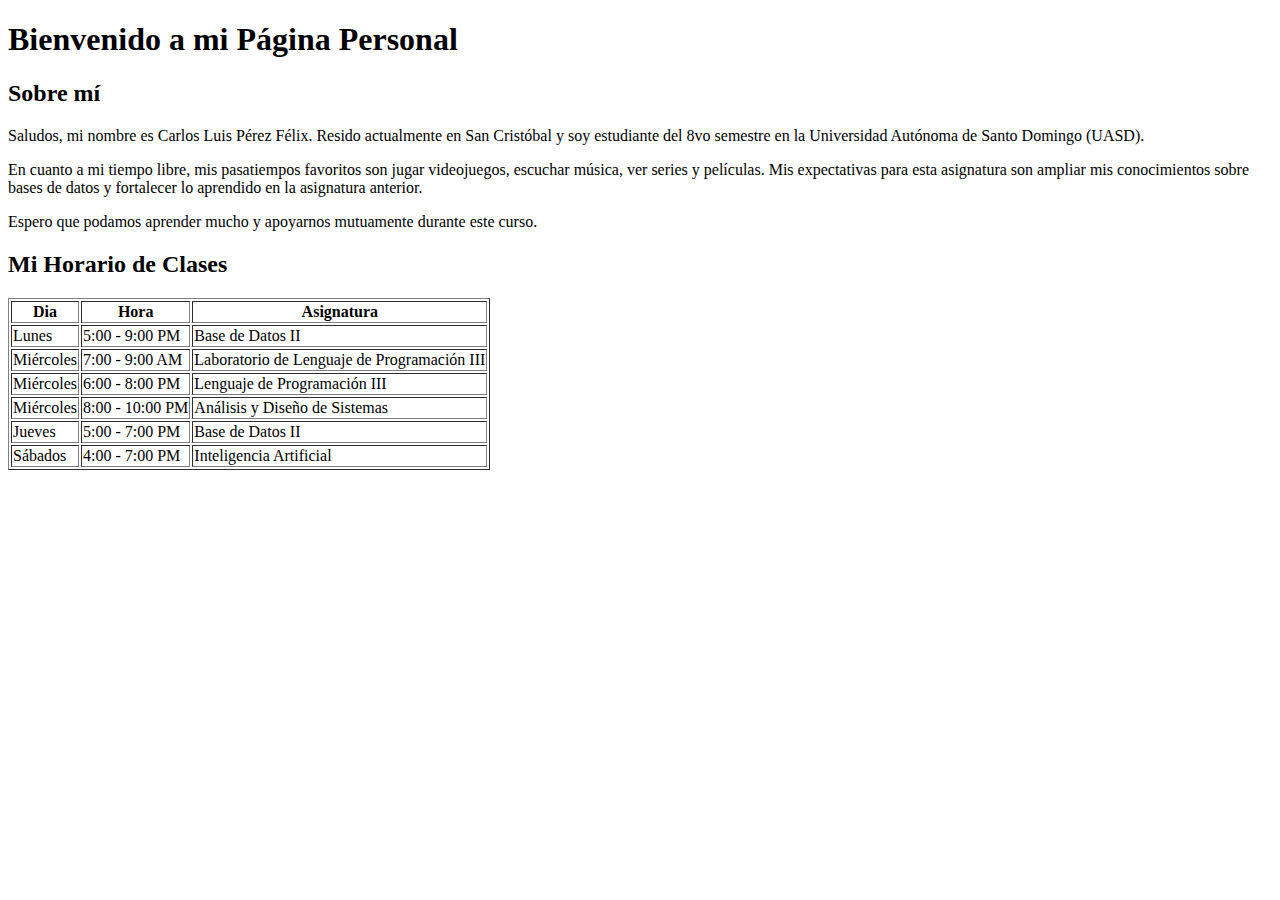
<file: pagina personal/paginaPersonal.html>
<!DOCTYPE html>
<html lang="es">
<head>
    <meta charset="UTF-8">
    <meta name="viewport" content="width=device-width, initial-scale=1.0">
    <title>Mi Página Personal</title>
</head>
<body>
    <h1>Bienvenido a mi Página Personal</h1>

    <h2>Sobre mí</h2>
    <p>Saludos, mi nombre es Carlos Luis Pérez Félix. Resido actualmente en San Cristóbal y soy estudiante del 8vo semestre en la Universidad Autónoma de Santo Domingo (UASD).</p>
    <p>En cuanto a mi tiempo libre, mis pasatiempos favoritos son jugar videojuegos, escuchar música, ver series y películas. Mis expectativas para esta asignatura son ampliar mis conocimientos sobre bases de datos y fortalecer lo aprendido en la asignatura anterior.</p>
    <p>Espero que podamos aprender mucho y apoyarnos mutuamente durante este curso.</p>

    <h2>Mi Horario de Clases</h2>
    <table border="1">
        <tr>
            <th>Dia</th>
            <th>Hora</th>
            <th>Asignatura</th>
        </tr>
        <tr>
            <td>Lunes</td>
            <td>5:00 - 9:00 PM</td>
            <td>Base de Datos II</td>
        </tr>
        <tr>
            <td>Miércoles</td>
            <td>7:00 - 9:00 AM</td>
            <td>Laboratorio de Lenguaje de Programación III</td>
        </tr>
        <tr>
            <td>Miércoles</td>
            <td>6:00 - 8:00 PM</td>
            <td>Lenguaje de Programación III</td>
        </tr>
        <tr>
            <td>Miércoles</td>
            <td>8:00 - 10:00 PM</td>
            <td>Análisis y Diseño de Sistemas</td>
        </tr>
        <tr>
            <td>Jueves</td>
            <td>5:00 - 7:00 PM</td>
            <td>Base de Datos II</td>
        </tr>
        <tr>
            <td>Sábados</td>
            <td>4:00 - 7:00 PM</td>
            <td>Inteligencia Artificial</td>
        </tr>
    </table>
</body>
</html>
</file>
<file: style.css>
body {
    background-color: #f8f9fa; 
    margin: 0;
    display: flex;
    justify-content: center;
    align-items: center;
    height: 100vh;
}
.content-wrapper {
    width: 80%; 
    max-width: 900px;
    text-align: center;
}
header {
    background-color: #66b3ff; 
    color: white;
    padding: 20px ;
    margin-bottom: 5px;
    text-align: center;
    width: 100%; 
    border-radius: 5px;
}
footer {
    background-color: #3399ff; 
    color: white;
    padding: 10px 0;
    margin-top: 20px;
    text-align: center;
    border-radius: 5px;
}
iframe {
    border: none;
    height: 600px;
    width: 100%; 
}

/* menu centrado */
.menu-container {
    margin-top: 50px;
}

.menu-list {
    list-style-type: none;
    padding: 0;
    margin: 0;
}

.menu-list .menu-item {
    margin: 10px 0;
}

.menu-list .menu-item a {
    color: #66b3ff; 
    font-weight: bold;
    text-decoration: none;
    padding: 10px 20px;
    display: inline-block;
    width: 350px;
    border: 2px solid #66b3ff;
    border-radius: 5px;
    transition: background-color 0.3s, color 0.3s;
}

.menu-list .menu-item a:hover {
    background-color: #66b3ff; 
    color: white; 
}

.menu-list .menu-item i {
    margin-right: 10px;
}
</file>
<file: formulario_accesoDB/styles.css>
body {
    font-family: Arial, sans-serif;
    display: flex;
    flex-direction: column;
    align-items: center;
}

h2 {
    color: #333;
}

form {
    display: flex;
    flex-direction: column;
    width: 300px;
}

label, input, button {
    margin: 5px 0;
}

button {
    background-color: #4CAF50;
    color: white;
    border: none;
    padding: 10px;
}
</file>
<file: modulo 10/style.css>
* {
    margin: 0;
    box-sizing: border-box;
}

body {
    font-family: 'Raleway', sans-serif;
    min-height: 600px;
    padding: 80px 0;
    background-image: linear-gradient(to top, #a3bded 0%, #6991c7 100%);
    background-color: #a3bded;
    background-repeat: no-repeat;
    display: flex;
}

.main {
    margin: auto;
    width: 90%;
    max-width: 1000px;
    background-image: linear-gradient(to left, rgba(255, 255, 255, 0.472), rgba(255, 255, 255, 0.365));
    overflow: hidden;
    padding: .7em;
    border-radius: 1em;
    display: grid;
    grid-auto-rows: max-content;
    grid-template-columns: repeat(auto-fit, minmax(310px, 1fr));
    gap: .6em;
    animation: mostrar 1.5s ease-in-out;
}

@keyframes mostrar {
    0% {
        opacity: 0;
    }
    100% {
        opacity: 1;
    }
}

.main__figure {
    overflow: hidden;
    border-radius: 1em;
    background-color: white;
    display: flex;
}

.main__img {
    margin: auto;
    width: 100%;
    max-width: 60vw;
}

.main__contact {
    display: flex;
    flex-direction: column;
    justify-content: center;
    gap: 1.5em;
    padding: 3em .7em;
    text-align: center;
}

.main__form {
    display: grid;
    justify-items: center;
    gap: 1.5em;
}

.main__input {
    width: 80%;
    max-width: 500px;
    outline: none;
    border: none;
    padding: 1em;
    font: inherit;
    border-radius: .6em;
}

.main__input--send {
    background-color: #31dc3a;
    color: #fff;
    font-weight: 600;
}

.main__title {
    font-size: 2.3rem;
}

.main__paragraph {
    margin: .3em 0;
}

.main__social {
    display: grid;
    grid-auto-flow: column;
    justify-content: center;
    grid-auto-columns: max-content;
    gap: 1em;
}

.main__link {
    border: 1px solid #fff;
    border-radius: 10px;
    padding: .6em 1.5em;
}

.main__link:hover {
    background-color: #fff;
}

.main__icon {
    width: 30px;
    height: 40px;
}

.main__img {
    size: 200rem;
}

.Color {
    font-size: larger;
    font-family: 'Times New Roman', Times, serif;
    color: black;
    overflow: hidden;
}
</file>
